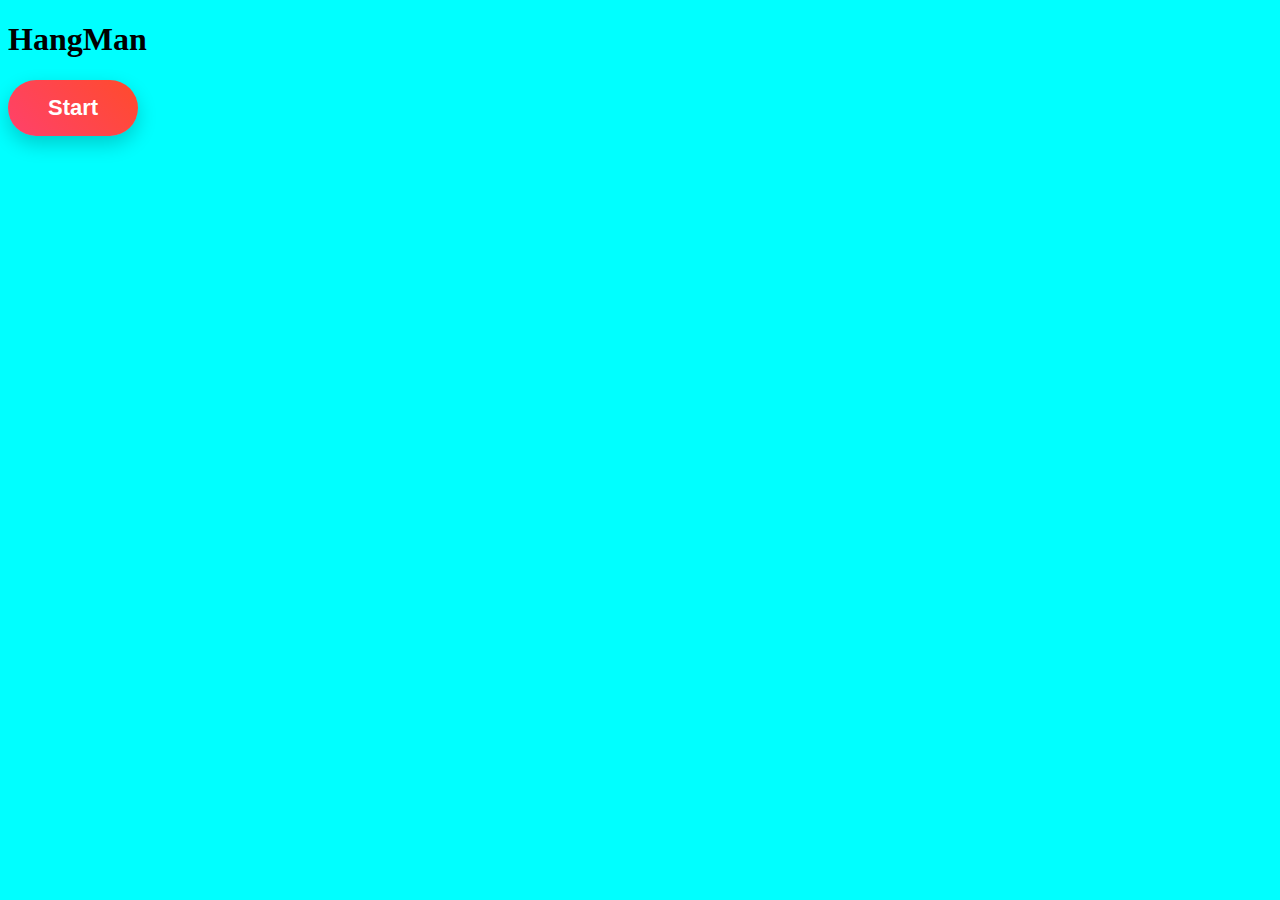
<file: game.html>
<!DOCTYPE html>
<html lang="en">
<head>
    <meta charset="UTF-8">
    <meta name="viewport" content="width=device-width, initial-scale=1.0">
    <title>Document</title>
     <link rel="stylesheet" href="style.css">
</head>
<body>
    <div class="container-start">
        <h1> HangMan </h1>
        <a href="index.html" class="play">
  <button 
    style="
      padding: 15px 40px;
      font-size: 22px;
      font-weight: bold;
      color: white;
      background: linear-gradient(45deg, #ff416c, #ff4b2b);
      border: none;
      border-radius: 50px;
      cursor: pointer;
      box-shadow: 0 8px 20px rgba(0,0,0,0.2);
      transition: all 0.3s ease;
    "
    onmouseover="this.style.transform='scale(1.1)'"
    onmouseout="this.style.transform='scale(1)'"
    onmousedown="this.style.transform='scale(0.95)'"
    onmouseup="this.style.transform='scale(1.1)'"
  >
    Start
  </button>
</a>

    </div>
</body>
</html>
</file>
<file: style.css>
body{
    background-color: aqua;
}
</file>
